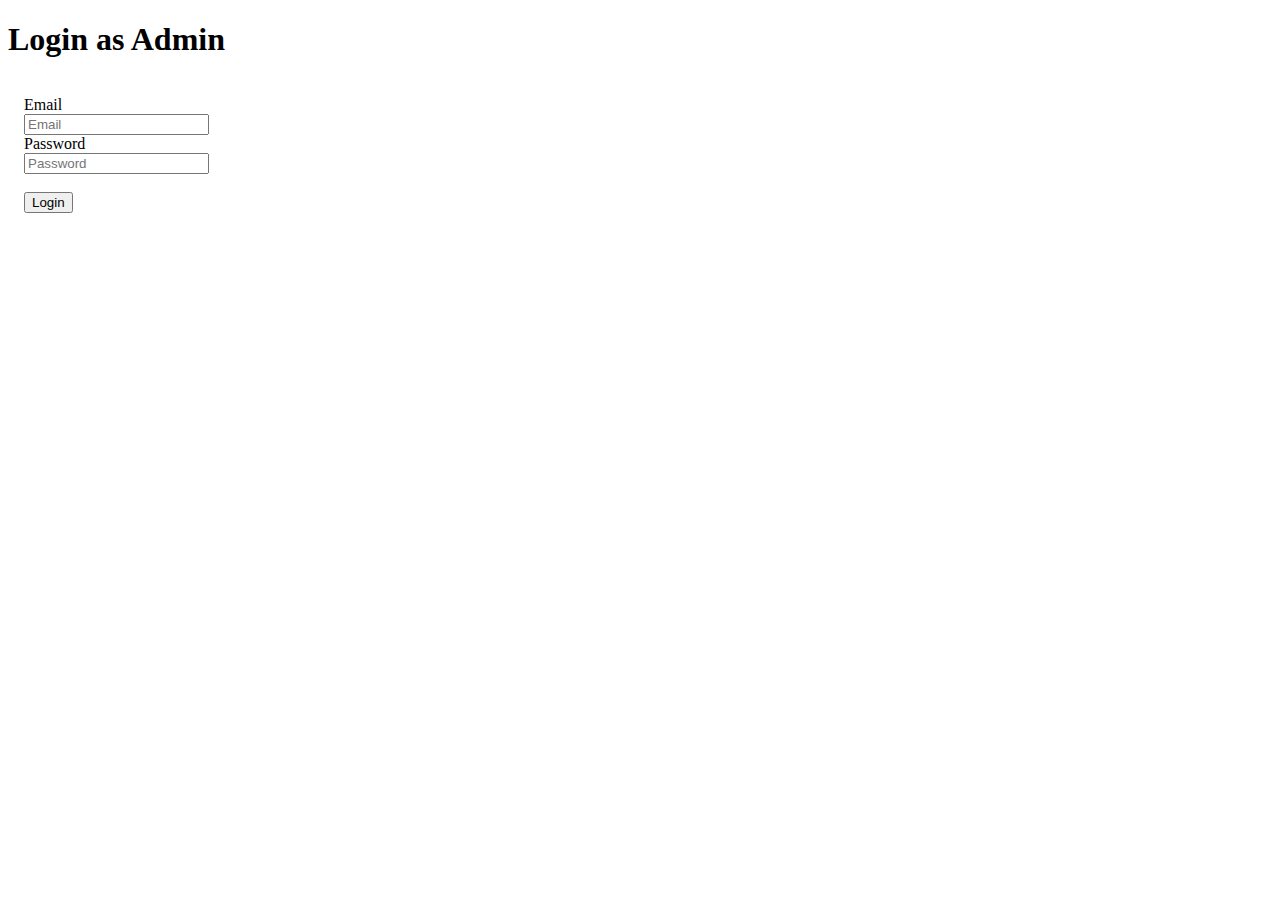
<file: index.html>
<!DOCTYPE html>
<html lang="en">
  <head>
    <!-- Required meta tags -->
    <meta charset="utf-8" />
    <meta name="viewport" content="width=device-width, initial-scale=1" />

    <!-- Bootstrap CSS -->
    <link  
      href="https://cdn.jsdelivr.net/npm/bootstrap@5.0.0-beta3/dist/css/bootstrap.min.css"
      rel="stylesheet"
      integrity="sha384-eOJMYsd53ii+scO/bJGFsiCZc+5NDVN2yr8+0RDqr0Ql0h+rP48ckxlpbzKgwra6"
      crossorigin="anonymous"
    />
    <script src="script.js"></script>
    <title>Login</title>
  </head>
  <body>

    <div class="card mx-auto my-auto" style="width: 30rem;">
        <h1 class="mx-auto">Login as Admin</h1>
        <div style="padding: 1rem;">
            <label for="">Email</label> <br>
            <input type="email" placeholder="Email">
            <br>
            <label for="">Password</label><br>
            <input type="password" placeholder="Password">
        <br><br>
            <button id="loginBtn" class="btn btn-success">Login</button>
        </div>
        </div>

        <script>
          document.getElementById("loginBtn").onclick = (e) => {
            window.location.href = "./selectType.html"
          }

        </script>

    <script
    src="https://cdn.jsdelivr.net/npm/bootstrap@5.0.0-beta3/dist/js/bootstrap.bundle.min.js"
    integrity="sha384-JEW9xMcG8R+pH31jmWH6WWP0WintQrMb4s7ZOdauHnUtxwoG2vI5DkLtS3qm9Ekf"
    crossorigin="anonymous"
  ></script>

  <script></script>
  </body>
  </html>
</file>
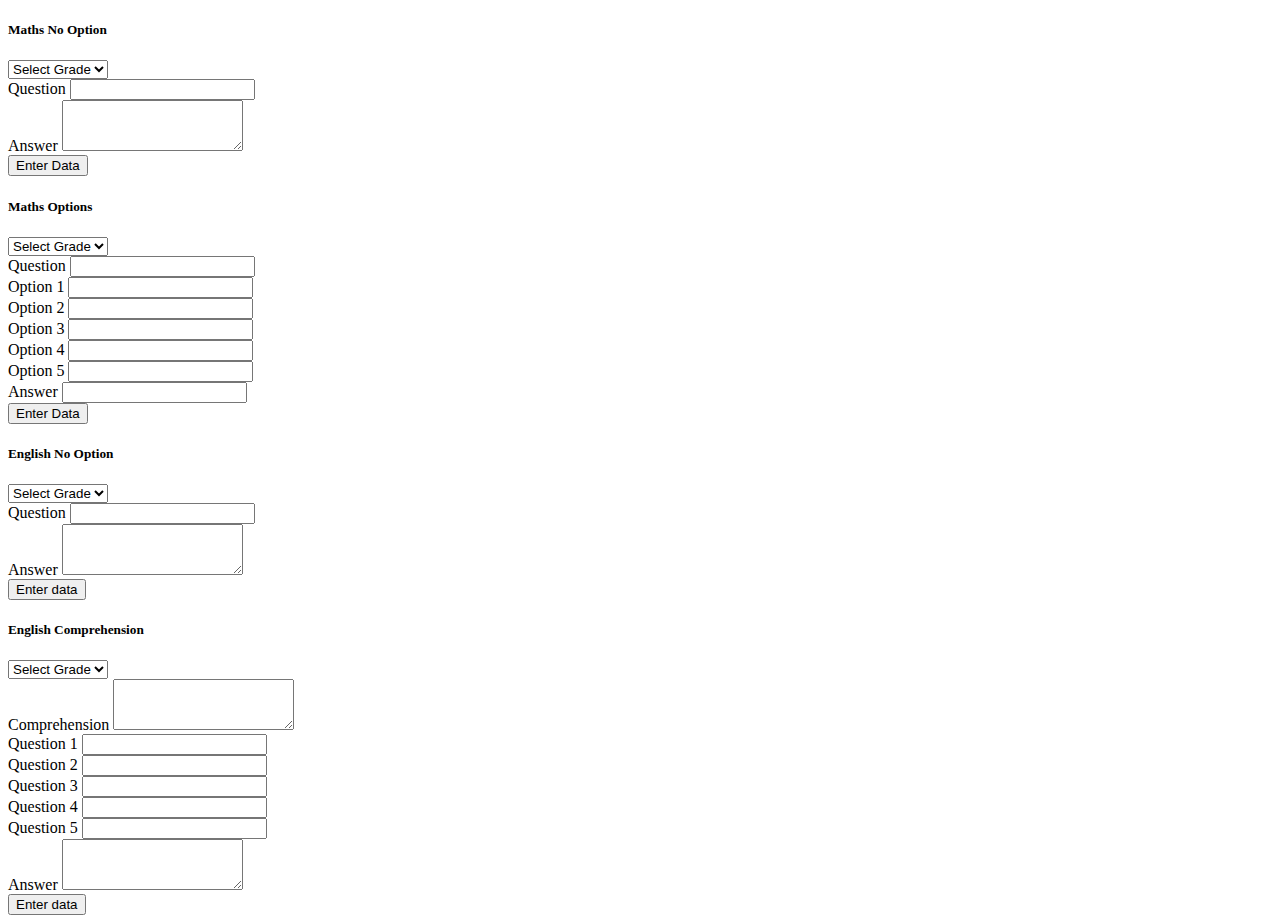
<file: admin.html>
<!doctype html>
<html lang="en">
  <head>
    <!-- Required meta tags -->
    <meta charset="utf-8">
    <meta name="viewport" content="width=device-width, initial-scale=1">

    <!-- Bootstrap CSS -->
    <link href="https://cdn.jsdelivr.net/npm/bootstrap@5.0.0-beta2/dist/css/bootstrap.min.css" rel="stylesheet" integrity="sha384-BmbxuPwQa2lc/FVzBcNJ7UAyJxM6wuqIj61tLrc4wSX0szH/Ev+nYRRuWlolflfl" crossorigin="anonymous">

    <title>ADMIN</title>
  </head>
  <body>
    <div class="container mt-5 mp-3">
        
          <div class="card mx-auto" style="width: 38rem;">
                <div class="card-body ">
                  <h5 class="card-title">Maths No Option</h5>
                  <select class="form-select" aria-label="Default select example">
                    <option selected>Select Grade</option>
                    <option value="1">One</option>
                    <option value="2">Two</option>
                    <option value="3">Three</option>
                    <option value="3">Four</option>
                    <option value="3">Five</option>
                    <option value="3">Six</option>

                  </select>   
                  <div class="mb-3">
                    <label for="exampleFormControlInput1" class="form-label">Question</label>
                    <input type="email" class="form-control" id="exampleFormControlInput1" >
                  </div>
                  <div class="mb-3">
                    <label for="exampleFormControlTextarea1" class="form-label">Answer</label>
                    <textarea class="form-control" id="exampleFormControlTextarea1" rows="3"></textarea>
                  </div>  
                  <button type="button" class="btn btn-primary">Enter Data</button>             
                </div>
         </div>
         <div class="card mx-auto bg-warning" style="width: 38rem;">
            <div class="card-body ">
              <h5 class="card-title">Maths Options</h5>
              <select class="form-select" aria-label="Default select example">
                <option selected>Select Grade</option>
                <option value="1">One</option>
                <option value="2">Two</option>
                <option value="3">Three</option>
                <option value="3">Four</option>
                <option value="3">Five</option>
                <option value="3">Six</option>

              </select>   
              <div class="mb-3">
                <label for="exampleFormControlInput1" class="form-label">Question</label>
                <input type="email" class="form-control" id="exampleFormControlInput1" >
              </div>
              <div class="mb-3">
                <label for="exampleFormControlInput1" class="form-label">Option 1</label>
                <input type="email" class="form-control" id="exampleFormControlInput1" >
              </div>
              <div class="mb-3">
                <label for="exampleFormControlInput1" class="form-label">Option 2</label>
                <input type="email" class="form-control" id="exampleFormControlInput1" >
              </div>
              <div class="mb-3">
                <label for="exampleFormControlInput1" class="form-label">Option 3</label>
                <input type="email" class="form-control" id="exampleFormControlInput1" >
              </div>
              <div class="mb-3">
                <label for="exampleFormControlInput1" class="form-label">Option 4</label>
                <input type="email" class="form-control" id="exampleFormControlInput1" >
              </div>
              <div class="mb-3">
                <label for="exampleFormControlInput1" class="form-label">Option 5</label>
                <input type="email" class="form-control" id="exampleFormControlInput1" >
              </div>
              <div class="mb-3">
                <label for="exampleFormControlTextarea1" class="form-label">Answer</label>
                <input type="email" class="form-control" id="exampleFormControlInput1" >
              </div> 
              <button type="button" class="btn btn-primary">Enter Data</button>              
            </div>
     </div>
     <div class="card mx-auto" style="width: 38rem;">
        <div class="card-body ">
          <h5 class="card-title">English No Option</h5>
          <select class="form-select" aria-label="Default select example">
            <option selected>Select Grade</option>
            <option value="1">One</option>
            <option value="2">Two</option>
            <option value="3">Three</option>
            <option value="3">Four</option>
            <option value="3">Five</option>
            <option value="3">Six</option>

          </select>   
          <div class="mb-3">
            <label for="exampleFormControlInput1" class="form-label">Question</label>
            <input type="email" class="form-control" id="exampleFormControlInput1" >
          </div>
          <div class="mb-3">
            <label for="exampleFormControlTextarea1" class="form-label">Answer</label>
            <textarea class="form-control" id="exampleFormControlTextarea1" rows="3"></textarea>
          </div>  
          <button type="button" class="btn btn-primary">Enter data</button>             
        </div>
 </div>
 <div class="card mx-auto bg-warning" style="width: 38rem;">
    <div class="card-body ">
      <h5 class="card-title">English Comprehension</h5>
      <select class="form-select" aria-label="Default select example">
        <option selected>Select Grade</option>
        <option value="1">One</option>
        <option value="2">Two</option>
        <option value="3">Three</option>
        <option value="3">Four</option>
        <option value="3">Five</option>
        <option value="3">Six</option>

      </select>   
        <div class="mb-3">
            <label for="exampleFormControlTextarea1" class="form-label">Comprehension</label>
            <textarea class="form-control" id="exampleFormControlTextarea1" rows="3"></textarea>
          </div>  
      <div class="mb-3">
        <label for="exampleFormControlInput1" class="form-label">Question 1</label>
        <input type="email" class="form-control" id="exampleFormControlInput1" >
      </div>
      <div class="mb-3">
        <label for="exampleFormControlInput1" class="form-label">Question 2</label>
        <input type="email" class="form-control" id="exampleFormControlInput1" >
      </div>
      <div class="mb-3">
        <label for="exampleFormControlInput1" class="form-label">Question 3</label>
        <input type="email" class="form-control" id="exampleFormControlInput1" >
      </div>
      <div class="mb-3">
        <label for="exampleFormControlInput1" class="form-label">Question 4</label>
        <input type="email" class="form-control" id="exampleFormControlInput1" >
      </div>
      <div class="mb-3">
        <label for="exampleFormControlInput1" class="form-label">Question 5</label>
        <input type="email" class="form-control" id="exampleFormControlInput1" >
      </div>
      <div class="mb-3">
        <label for="exampleFormControlTextarea1" class="form-label">Answer</label>
        <textarea class="form-control" id="exampleFormControlTextarea1" rows="3"></textarea>
      </div>  
      <button type="button" class="btn btn-primary">Enter data</button>             
    </div>
</div>
    
    </div>

    <!-- Optional JavaScript; choose one of the two! -->

    <!-- Option 1: Bootstrap Bundle with Popper -->
    <script src="https://cdn.jsdelivr.net/npm/bootstrap@5.0.0-beta2/dist/js/bootstrap.bundle.min.js" integrity="sha384-b5kHyXgcpbZJO/tY9Ul7kGkf1S0CWuKcCD38l8YkeH8z8QjE0GmW1gYU5S9FOnJ0" crossorigin="anonymous"></script>

    <!-- Option 2: Separate Popper and Bootstrap JS -->
    <!--
    <script src="https://cdn.jsdelivr.net/npm/@popperjs/core@2.6.0/dist/umd/popper.min.js" integrity="sha384-KsvD1yqQ1/1+IA7gi3P0tyJcT3vR+NdBTt13hSJ2lnve8agRGXTTyNaBYmCR/Nwi" crossorigin="anonymous"></script>
    <script src="https://cdn.jsdelivr.net/npm/bootstrap@5.0.0-beta2/dist/js/bootstrap.min.js" integrity="sha384-nsg8ua9HAw1y0W1btsyWgBklPnCUAFLuTMS2G72MMONqmOymq585AcH49TLBQObG" crossorigin="anonymous"></script>
    -->
  </body>
</html>
</file>
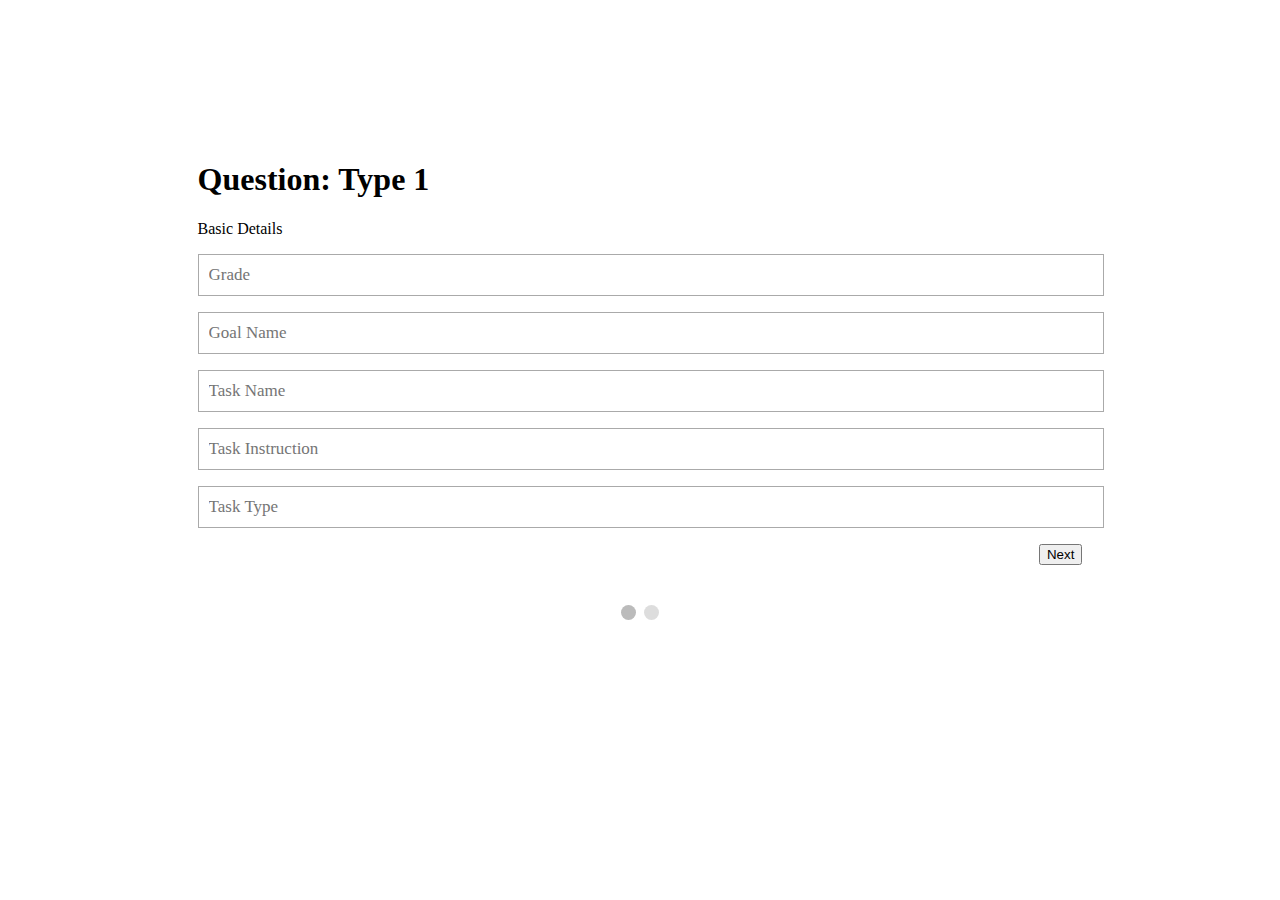
<file: details1.html>
<!DOCTYPE html>
<html lang="en">
  <head>
    <!-- Required meta tags -->
    <meta charset="utf-8" />
    <meta name="viewport" content="width=device-width, initial-scale=1" />

    <!-- Bootstrap CSS -->
    <link  
      href="https://cdn.jsdelivr.net/npm/bootstrap@5.0.0-beta3/dist/css/bootstrap.min.css"
      rel="stylesheet"
      integrity="sha384-eOJMYsd53ii+scO/bJGFsiCZc+5NDVN2yr8+0RDqr0Ql0h+rP48ckxlpbzKgwra6"
      crossorigin="anonymous"
    />
    <link rel="stylesheet" href="./style.css">
    
    <!-- <script src="script.js"></script> -->
    <title>Fill details for question_type1</title>
  </head>
  <body>
    <div>
<!-- 
    <div class="collapse navbar-collapse" id="navbarSupportedContent">
        <ul class="navbar-nav mr-auto">
          <li class="nav-item active">
            <a class="nav-link" href="question_type1.html">Type 1<span class="sr-only">(current)</span></a>
          </li>
          <li class="nav-item">
            <a class="nav-link" href="question_type2.html">Type 2</a>
          </li>
          <li class="nav-item">
            <a class="nav-link" href="question_type3.html">Type 3</a>
          </li>
        </ul>
      </div>
    <h1> Step 1 : Question Type 1 details</h1>
    <div class="card mx-auto" style="width: 38rem;">
        <div class="card-body ">
          <div class="mb-3">
            <label for="exampleFormControlInput1" class="form-label">Grade</label>
            <input type="email" disabled class="form-control" id="grade" value="1">
            <button onclick="myGrade()">Enter grade</button>
          </div>
          <div class="mb-3">
            <label for="exampleFormControlInput1" class="form-label">Goal Name</label>
            <input type="email" class="form-control" id="exampleFormControlInput1" value="COGAT">
          </div>
          <div class="mb-3">
            <label for="exampleFormControlInput1" class="form-label">Task Name</label>
            <input type="email" class="form-control" id="exampleFormControlInput1" value="Equation building with number and symbols ">
          </div>
          <div class="mb-3">
            <label for="exampleFormControlInput1" class="form-label">Task Instruction</label>
            <input type="email" class="form-control" id="exampleFormControlInput1" value="Arrange the numbers and signs below to come up with an equation that will give you a solution that is one of the answer choices. Circle the answer to the equation you built. ">
          </div>
          <div class="mb-3">
            <label for="exampleFormControlInput1" class="form-label">Task Type</label>
            <input type="email" class="form-control" id="exampleFormControlInput1" value="math-multiplechoice ">
          </div>
   <a href="./question_type1.html"><button class="btn btn-warning">Next Step : Add Questions</button></a> 
        </div> -->















      
        <form id="regForm" action="">

          <h1>Question: Type 1  </h1>
          
          <!-- One "tab" for each step in the form: -->
          <div class="tab"> Basic Details
            <p><input id="grade" placeholder="Grade" oninput="this.className = ''"></p>
            <p><input id="goalName" placeholder="Goal Name" oninput="this.className = ''"></p>
            <p><input id="taskName" placeholder="Task Name" oninput="this.className = ''"></p>
            <p><input id="taskInst" placeholder="Task Instruction" oninput="this.className = ''"></p>
            <p><input id="taskType" placeholder="Task Type" oninput="this.className = ''"></p>
          </div>
          
          <div class="tab"> Add Questions
            <pre class="" id="area" oninput="this.className = ''"></pre>
            <p><input placeholder="Question" id="ques" oninput="this.className = ''"></p>
            <p><input placeholder="Option 1" id="opt1" oninput="this.className = ''"></p>
            <p><input placeholder="Option 2" id="opt2" oninput="this.className = ''"></p>
            <p><input placeholder="Option 3" id="opt3" oninput="this.className = ''"></p>
            <p><input placeholder="Option 4" id="opt4" oninput="this.className = ''"></p>
            <p><input placeholder="Option 5" id="opt5" oninput="this.className = ''"></p>
            <p><input placeholder="Answer Discussion" id="optLast" oninput="this.className = ''"></p>
            <button type="button" id="add" value="add">Add Question</button>
              
          </div>
          
       
          
          <div style="overflow:auto;">
            <div style="float:right;">
              <button type="button" id="prevBtn" onclick="nextPrev(-1)">Previous</button>
              <button type="button" id="nextBtn" onclick="nextPrev(1)">Next</button>
              <button type="button" id="Submit_Btn" onclick="submitData()" style="display:none;">MY submit</button>
            </div>
          </div>
          
          <!-- Circles which indicates the steps of the form: -->
          <div style="text-align:center;margin-top:40px;">
            <span class="step"></span>
            <span class="step"></span>
           
          </div>
          
          </form>







    <script
    src="https://cdn.jsdelivr.net/npm/bootstrap@5.0.0-beta3/dist/js/bootstrap.bundle.min.js"
    integrity="sha384-JEW9xMcG8R+pH31jmWH6WWP0WintQrMb4s7ZOdauHnUtxwoG2vI5DkLtS3qm9Ekf"
    crossorigin="anonymous"
  ></script>

  <script src="./index.js"></script>
  <script src="./bundle.js"></script>


  </body>
  </html>
</file>
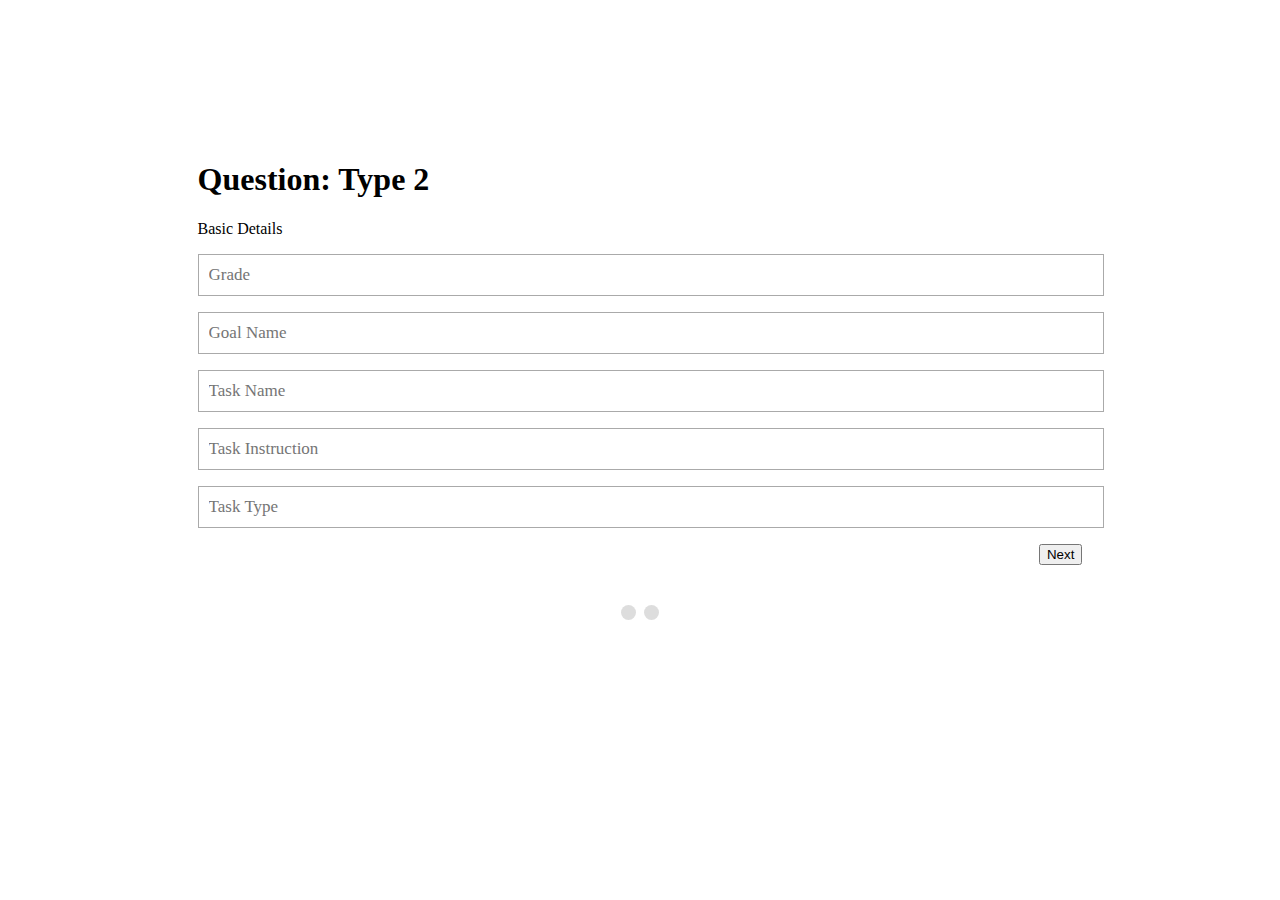
<file: details2.html>
<!DOCTYPE html>
<html lang="en">
  <head>
    <!-- Required meta tags -->
    <meta charset="utf-8" />
    <meta name="viewport" content="width=device-width, initial-scale=1" />

    <!-- Bootstrap CSS -->
    <link  
      href="https://cdn.jsdelivr.net/npm/bootstrap@5.0.0-beta3/dist/css/bootstrap.min.css"
      rel="stylesheet"
      integrity="sha384-eOJMYsd53ii+scO/bJGFsiCZc+5NDVN2yr8+0RDqr0Ql0h+rP48ckxlpbzKgwra6"
      crossorigin="anonymous"
    />
    <link rel="stylesheet" href="./style.css">
    <!-- <script src="script.js"></script> -->
    <title>Fill details for question_type  2</title>
  </head>
  <body>
    <div>


      
        <form id="regForm" action="">

          <h1>Question: Type 2  </h1>
          
          <!-- One "tab" for each step in the form: -->
          <div class="tab"> Basic Details
            <p><input placeholder="Grade" oninput="this.className = ''"></p>
            <p><input placeholder="Goal Name" oninput="this.className = ''"></p>
            <p><input placeholder="Task Name" oninput="this.className = ''"></p>
            <p><input placeholder="Task Instruction" oninput="this.className = ''"></p>
            <p><input placeholder="Task Type" oninput="this.className = ''"></p>
          </div>
          
          <div class="tab"> Add Questions
            <pre class="" id="area" oninput="this.className = ''"></pre>
            <p><input placeholder="Comprehension" id="comp" oninput="this.className = ''"></p>
            <p><input placeholder="Question1" id="ques" oninput="this.className = ''"></p>
            <p><input placeholder="Option 1" id="opt1" oninput="this.className = ''"></p>
            <p><input placeholder="Option 2" id="opt2" oninput="this.className = ''"></p>
            <p><input placeholder="Option 3" id="opt3" oninput="this.className = ''"></p>
            <p><input placeholder="Option 4" id="opt4" oninput="this.className = ''"></p>
            <p><input placeholder="Option 5" id="opt5" oninput="this.className = ''"></p>
            <p><input placeholder="Answer" id="ans" oninput="this.className = ''"></p>

            <p><input placeholder="Question2" id="ques" oninput="this.className = ''"></p>
            <p><input placeholder="Option 1" id="opt1" oninput="this.className = ''"></p>
            <p><input placeholder="Option 2" id="opt2" oninput="this.className = ''"></p>
            <p><input placeholder="Option 3" id="opt3" oninput="this.className = ''"></p>
            <p><input placeholder="Option 4" id="opt4" oninput="this.className = ''"></p>
            <p><input placeholder="Option 5" id="opt5" oninput="this.className = ''"></p>
            <p><input placeholder="Answer" id="ans" oninput="this.className = ''"></p>

            <p><input placeholder="Question2" id="ques" oninput="this.className = ''"></p>
            <p><input placeholder="Option 1" id="opt1" oninput="this.className = ''"></p>
            <p><input placeholder="Option 2" id="opt2" oninput="this.className = ''"></p>
            <p><input placeholder="Option 3" id="opt3" oninput="this.className = ''"></p>
            <p><input placeholder="Option 4" id="opt4" oninput="this.className = ''"></p>
            <p><input placeholder="Option 5" id="opt5" oninput="this.className = ''"></p>
            <p><input placeholder="Answer" id="ans" oninput="this.className = ''"></p>

            <p><input placeholder="Question3" id="ques" oninput="this.className = ''"></p>
            <p><input placeholder="Option 1" id="opt1" oninput="this.className = ''"></p>
            <p><input placeholder="Option 2" id="opt2" oninput="this.className = ''"></p>
            <p><input placeholder="Option 3" id="opt3" oninput="this.className = ''"></p>
            <p><input placeholder="Option 4" id="opt4" oninput="this.className = ''"></p>
            <p><input placeholder="Option 5" id="opt5" oninput="this.className = ''"></p>
            <p><input placeholder="Answer" id="ans" oninput="this.className = ''"></p>

            <p><input placeholder="Question4" id="ques" oninput="this.className = ''"></p>
            <p><input placeholder="Option 1" id="opt1" oninput="this.className = ''"></p>
            <p><input placeholder="Option 2" id="opt2" oninput="this.className = ''"></p>
            <p><input placeholder="Option 3" id="opt3" oninput="this.className = ''"></p>
            <p><input placeholder="Option 4" id="opt4" oninput="this.className = ''"></p>
            <p><input placeholder="Option 5" id="opt5" oninput="this.className = ''"></p>
            <p><input placeholder="Answer" id="ans" oninput="this.className = ''"></p>

            <p><input placeholder="Question5" id="ques" oninput="this.className = ''"></p>
            <p><input placeholder="Option 1" id="opt1" oninput="this.className = ''"></p>
            <p><input placeholder="Option 2" id="opt2" oninput="this.className = ''"></p>
            <p><input placeholder="Option 3" id="opt3" oninput="this.className = ''"></p>
            <p><input placeholder="Option 4" id="opt4" oninput="this.className = ''"></p>
            <p><input placeholder="Option 5" id="opt5" oninput="this.className = ''"></p>
            <p><input placeholder="Answer" id="ans" oninput="this.className = ''"></p>

          
            <button type="button" id="add2" value="add2">Add Question</button>
              
          </div>
          
       
          
          <div style="overflow:auto;">
            <div style="float:right;">
              <button type="button" id="prevBtn" onclick="nextPrev(-1)">Previous</button>
              <button type="button" id="nextBtn" onclick="nextPrev(1)">Next</button>
            </div>
          </div>
          
          <!-- Circles which indicates the steps of the form: -->
          <div style="text-align:center;margin-top:40px;">
            <span class="step"></span>
            <span class="step"></span>
           
          </div>
          
          </form>







    <script
    src="https://cdn.jsdelivr.net/npm/bootstrap@5.0.0-beta3/dist/js/bootstrap.bundle.min.js"
    integrity="sha384-JEW9xMcG8R+pH31jmWH6WWP0WintQrMb4s7ZOdauHnUtxwoG2vI5DkLtS3qm9Ekf"
    crossorigin="anonymous"
  ></script>

  <script src="./index.js"></script>
  </body>
  </html>
</file>
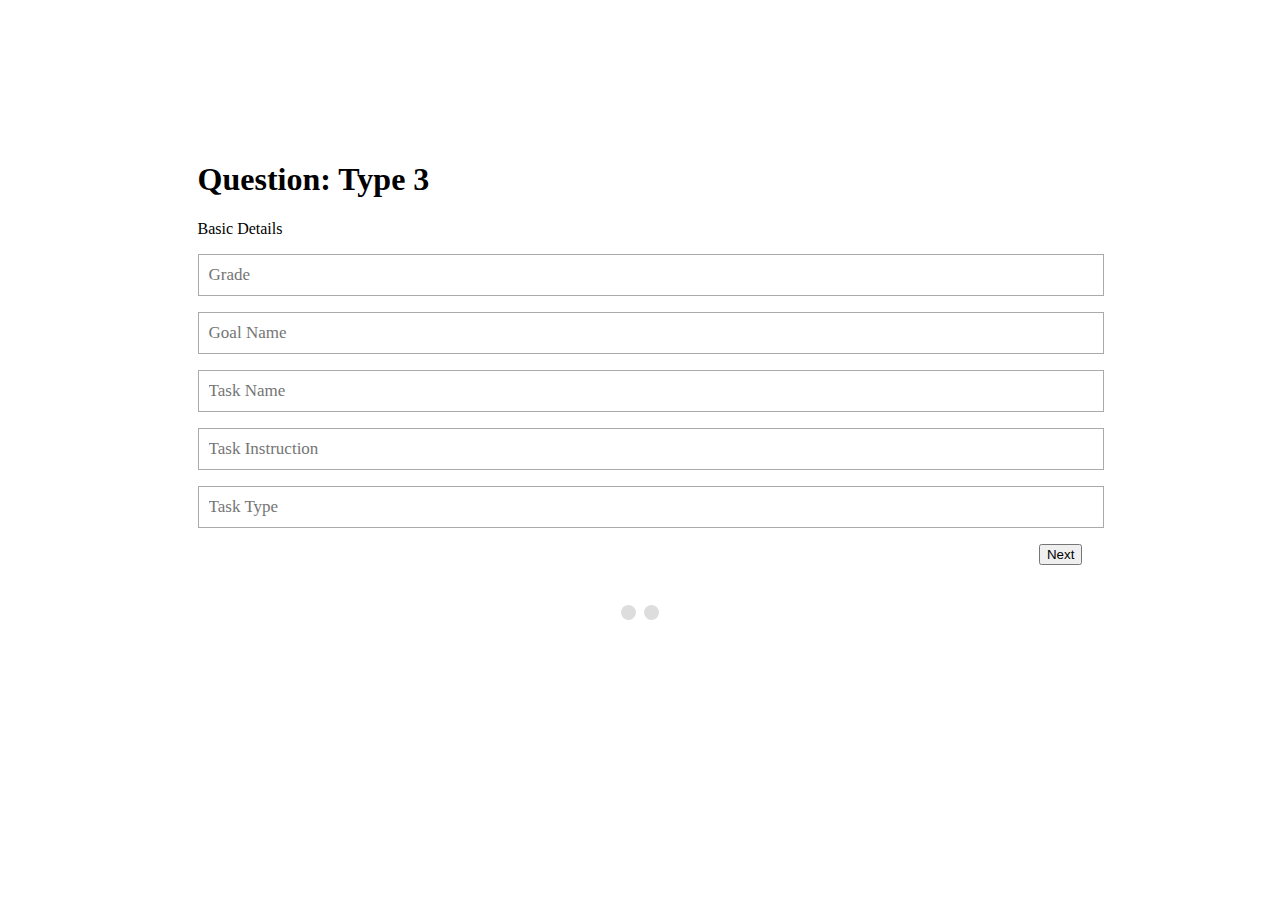
<file: details3.html>
<!DOCTYPE html>
<html lang="en">
  <head>
    <!-- Required meta tags -->
    <meta charset="utf-8" />
    <meta name="viewport" content="width=device-width, initial-scale=1" />

    <!-- Bootstrap CSS -->
    <link  
      href="https://cdn.jsdelivr.net/npm/bootstrap@5.0.0-beta3/dist/css/bootstrap.min.css"
      rel="stylesheet"
      integrity="sha384-eOJMYsd53ii+scO/bJGFsiCZc+5NDVN2yr8+0RDqr0Ql0h+rP48ckxlpbzKgwra6"
      crossorigin="anonymous"
    />
    <link rel="stylesheet" href="./style.css">
    <!-- <script src="script.js"></script> -->
    <title>Fill details for question_type3</title>
  </head>
  <body>
    <div>



      
        <form id="regForm" action="">

          <h1>Question: Type 3  </h1>
          
          <!-- One "tab" for each step in the form: -->
          <div class="tab"> Basic Details
            <p><input placeholder="Grade" oninput="this.className = ''"></p>
            <p><input placeholder="Goal Name" oninput="this.className = ''"></p>
            <p><input placeholder="Task Name" oninput="this.className = ''"></p>
            <p><input placeholder="Task Instruction" oninput="this.className = ''"></p>
            <p><input placeholder="Task Type" oninput="this.className = ''"></p>
          </div>
          
          <div class="tab"> Add Questions
            <pre class="" id="area" oninput="this.className = ''"></pre>
            <p><input placeholder="Question" id="ques" oninput="this.className = ''"></p>
            <p><input placeholder="Option 1" id="opt1" oninput="this.className = ''"></p>
            <p><input placeholder="Option 2" id="opt2" oninput="this.className = ''"></p>
            <p><input placeholder="Option 3" id="opt3" oninput="this.className = ''"></p>
            <p><input placeholder="Option 4" id="opt4" oninput="this.className = ''"></p>
            <p><input placeholder="Option 5" id="opt5" oninput="this.className = ''"></p>
            <p><input placeholder="Answer Discussion" id="optLast" oninput="this.className = ''"></p>
            <button type="button" id="add" value="add">Add Question</button>
              
          </div>
          
       
          
          <div style="overflow:auto;">
            <div style="float:right;">
              <button type="button" id="prevBtn" onclick="nextPrev(-1)">Previous</button>
              <button type="button" id="nextBtn" onclick="nextPrev(1)">Next</button>
            </div>
          </div>
          
          <!-- Circles which indicates the steps of the form: -->
          <div style="text-align:center;margin-top:40px;">
            <span class="step"></span>
            <span class="step"></span>
           
          </div>
          
          </form>







    <script
    src="https://cdn.jsdelivr.net/npm/bootstrap@5.0.0-beta3/dist/js/bootstrap.bundle.min.js"
    integrity="sha384-JEW9xMcG8R+pH31jmWH6WWP0WintQrMb4s7ZOdauHnUtxwoG2vI5DkLtS3qm9Ekf"
    crossorigin="anonymous"
  ></script>

  <script src="./index.js"></script>
  </body>
  </html>
</file>
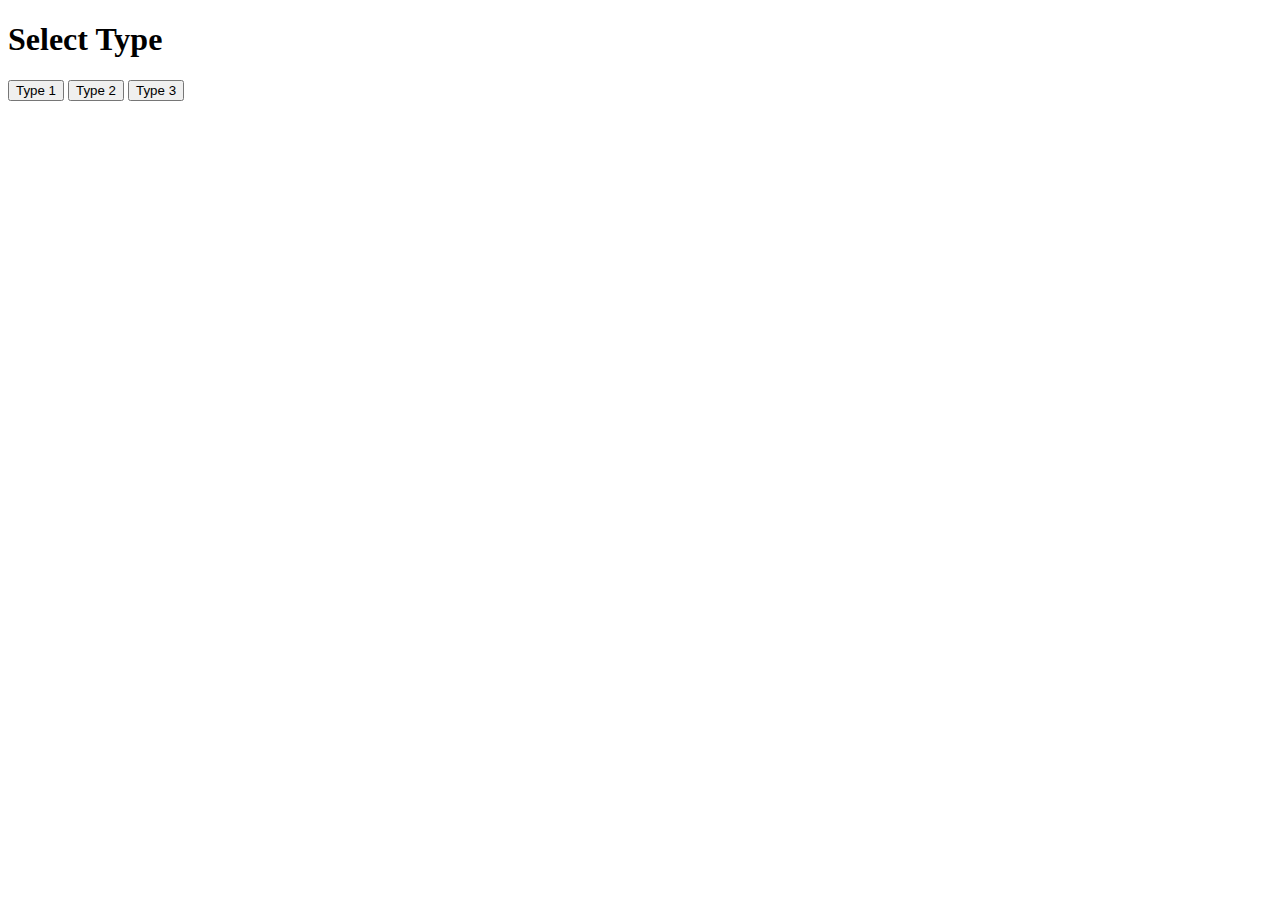
<file: selectType.html>
<!DOCTYPE html>
<html lang="en">
  <head>
    <!-- Required meta tags -->
    <meta charset="utf-8" />
    <meta name="viewport" content="width=device-width, initial-scale=1" />

    <!-- Bootstrap CSS -->
    <link  
      href="https://cdn.jsdelivr.net/npm/bootstrap@5.0.0-beta3/dist/css/bootstrap.min.css"
      rel="stylesheet"
      integrity="sha384-eOJMYsd53ii+scO/bJGFsiCZc+5NDVN2yr8+0RDqr0Ql0h+rP48ckxlpbzKgwra6"
      crossorigin="anonymous"
    />
    <title>Select Type</title>
  </head>
  <body>

    <div class="card mx-auto my-auto"">
        <h1 class="mx-auto">Select Type</h1>
        
        <div class="m-5">
            <a href="./details1.html"><button class="col-sm-3 btn btn-primary">Type 1</button></a>
            <a href="./details2.html"><button class="col-sm-3 btn btn-success">Type 2</button></a>
            <a href="./details3.html"><button class="col-sm-3 btn btn-warning">Type 3</button></a>
        </div>
        </div>

        <script>
          document.getElementById("loginBtn").onclick = (e) => {
            window.location.href = "./details1.html"
          }

        </script>

    <script
    src="https://cdn.jsdelivr.net/npm/bootstrap@5.0.0-beta3/dist/js/bootstrap.bundle.min.js"
    integrity="sha384-JEW9xMcG8R+pH31jmWH6WWP0WintQrMb4s7ZOdauHnUtxwoG2vI5DkLtS3qm9Ekf"
    crossorigin="anonymous"
  ></script>

  <script></script>
  </body>
  </html>
</file>
<file: style.css>
/* Style the form */
#regForm {
    background-color: #ffffff;
    margin: 100px auto;
    padding: 40px;
    width: 70%;
    min-width: 300px;
  }
  
  /* Style the input fields */
  input {
    padding: 10px;
    width: 100%;
    font-size: 17px;
    font-family: Raleway;
    border: 1px solid #aaaaaa;
  }
  
  /* Mark input boxes that gets an error on validation: */
  input.invalid {
    background-color: #ffdddd;
  }
  
  /* Hide all steps by default: */
  .tab {
    display: none;
  }
  
  /* Make circles that indicate the steps of the form: */
  .step {
    height: 15px;
    width: 15px;
    margin: 0 2px;
    background-color: #bbbbbb;
    border: none;
    border-radius: 50%;
    display: inline-block;
    opacity: 0.5;
  }
  
  /* Mark the active step: */
  .step.active {
    opacity: 1;
  }
  
  /* Mark the steps that are finished and valid: */
  .step.finish {
    background-color: #4CAF50;
  }
</file>
